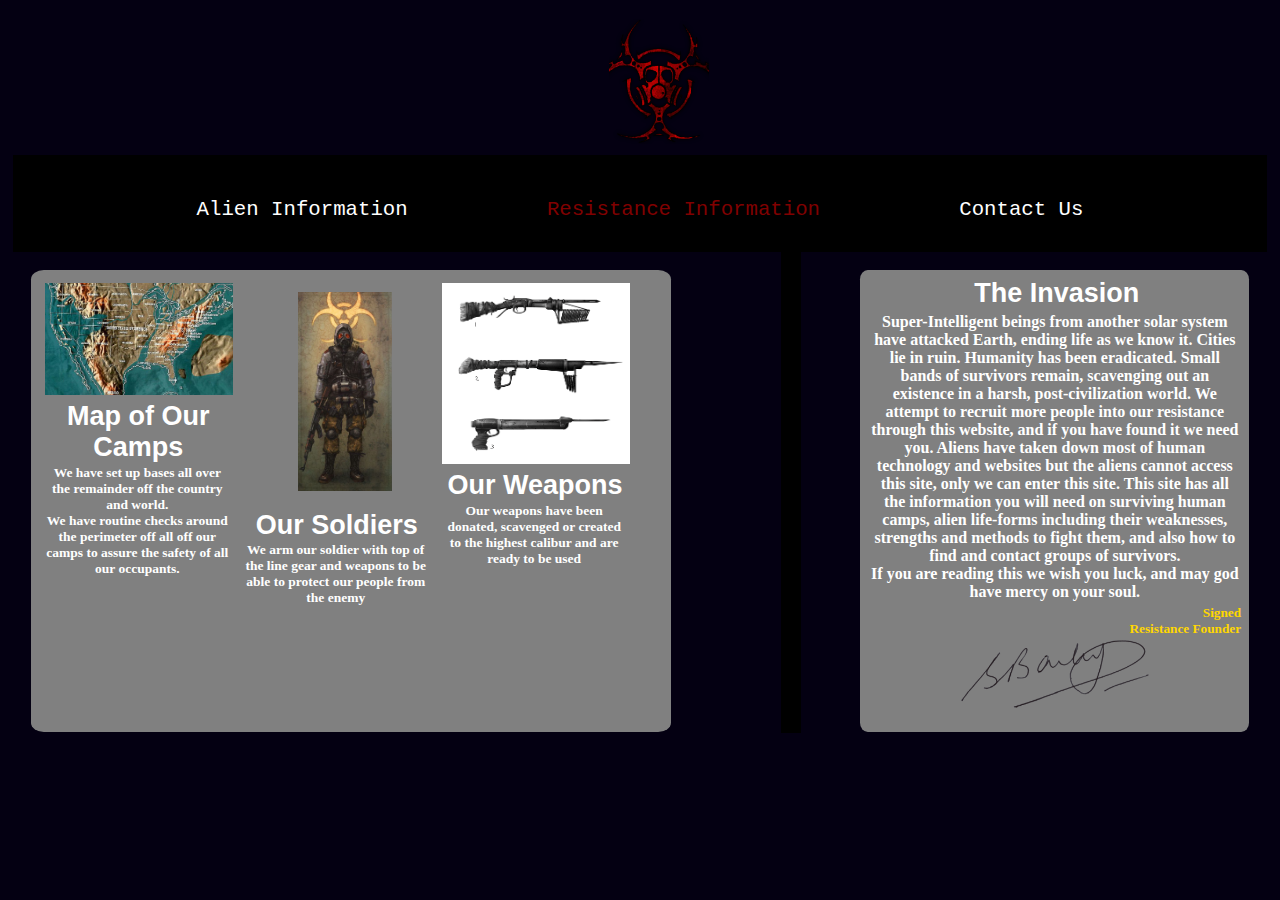
<file: index.html>
<!doctype html>

<head>
    <title>Resistance</title>
    <link rel="stylesheet" href="styles.css">
    <link rel="icon" href="images/Clan_Insignia.png">
    <meta charset="UTF-8">
</head>

<body>

    <img class="logo" src="images/Clan_Insignia.png" alt="logo">
    <nav>

        <div style="text-align: center"></div>
        <a href="info.html">Alien Information</a>
        <a class="pageIn" href="index.html">Resistance Information</a>
        <a href="contact.html">Contact Us</a>
    </nav>
    <section id="section-left">
        <ul>
            <li>
                <a target="_blank" href="http://127.0.0.1:50199/images/Map.jpg"><img class="map" src="images/Map.jpg" alt="map"></a>
                <h2>Map of Our Camps</h2>
                <h3>We have set up bases all over the remainder off the country and world. <br> We have routine checks around the perimeter off all off our camps to assure the safety of all our occupants.</h3>
            </li>
            <li>
                <a target="_blank" href="http://127.0.0.1:50199/images/Soldier.jpg" class="imagedClass"><img class="nextTo" src="images/Soldier.jpg" alt="soldier"></a>
                <p class="nextTo">
                    <h2>Our Soldiers</h2>
                    <h3>We arm our soldier with top of the line gear and weapons to be able to protect our people from the enemy</h3>
            </li>
            <li>
                <a target="_blank" href="http://127.0.0.1:50199/images/harpoon-guns.jpg"> <img class="weapons" src="images/harpoon-guns.jpg" alt="weapon"></a>
                <h2>Our Weapons</h2>
                <h3>Our weapons have been donated, scavenged or created to the highest calibur and are ready to be used</h3>
            </li>


        </ul>
    </section>
    <div class="vl"></div>
    <section id="section-right">
            <h2>The Invasion</h2>
            <h4>Super-Intelligent beings from another solar system have attacked Earth, ending life as we know it. Cities lie in ruin. Humanity has been eradicated. Small bands of survivors remain, scavenging out an existence in a harsh, post-civilization world. We attempt to recruit more people into our resistance through this website, and if you have found it we need you. Aliens have taken down most of human technology and websites but the aliens cannot access this site, only we can enter this site. This site has all the information you will need on surviving human camps, alien life-forms including their weaknesses, strengths and methods to fight them, and also how to find and contact groups of survivors.
                <br>
                If you are reading this we wish you luck, and may god have mercy on your soul.</h4>
            <h5>
                Signed
                <br>
                Resistance Founder
            </h5>
            <img src="images/signature.png" class="signature" alt="signature">
    </section>
</file>
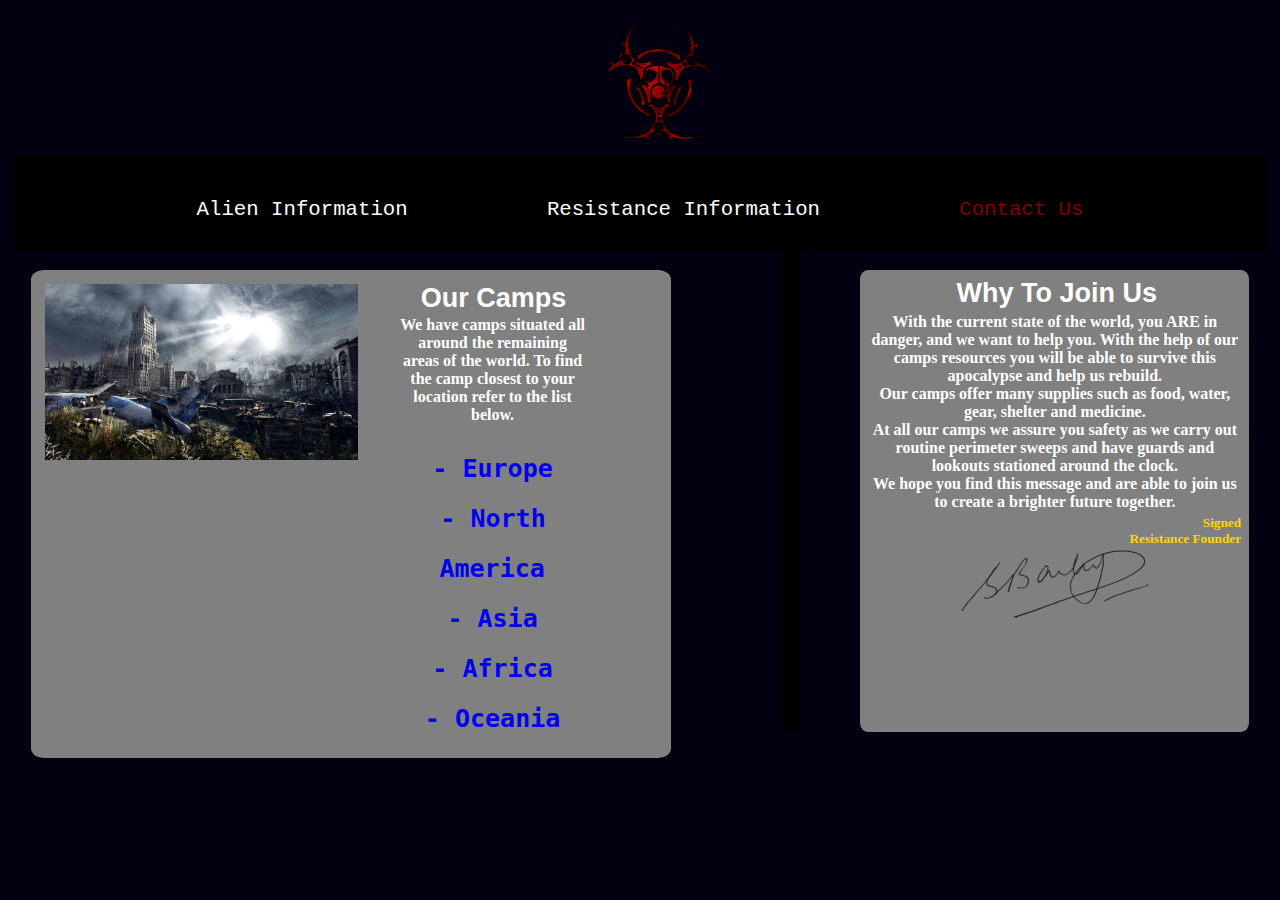
<file: contact.html>
<!doctype html>

<head>
    <title>Resistance</title>
    <link rel="stylesheet" href="styles.css">
    <link rel="icon" href="images/Clan_Insignia.png">
    <meta charset="UTF-8">
    <script>
        var answers = ['Duck and Roll', 'Climb a tree', 'Evacuate Bowels'];

        function testing() {
            var rand = Math.floor(Math.random() * answers.length);


            document.getElementById('text').innerHTML = answers[rand]
        }

    </script>

    <script>
        setInterval(imgChanger, 2000);

        var imgs = ['images/city1.jpg', 'images/city2.jpg', 'images/city3.jpg']

        var i = 0;

        function imgChanger() {
            document.getElementById('imgSlide').src = imgs[i];
            i++;
            if (i > 2) {
                i = 0;
            }
        }

    </script>
</head>

<body>

    <img class="logo" src="images/Clan_Insignia.png" alt="logo" >
    <nav>

        <div style="text-align: center"></div>
        <a href="info.html">Alien Information</a>
        <a href="index.html">Resistance Information</a>
        <a class="pageIn" href="contact.html">Contact Us</a>
    </nav>
    <section id="section-left">
        <ul>
            <li class="contactP">
                <img id="imgSlide" src="images/city.jpg" alt="city">
            </li>
            <li class="lll">
                <h2>
                    Our Camps
                </h2>
                <h4>
                    We have camps situated all around the remaining areas of the world. To find the camp closest to your location refer to the list below.  
                </h4>
                <br>
                <h4 class="countries">
                <a class="camps" href="https://www.indefiniteadventure.com/wp-content/uploads/2014/01/europe_blank_map.jpg">- Europe</a> 
                <br>
                <a class="camps" href="https://dnlzsmybcpo0z.cloudfront.net/games/images/map_img_939285_1473976277.jpg">- North America</a>
                <br>
                <a class="camps" href="https://www.abc.net.au/cm/rimage/11915166-1x1-xlarge.jpg?v=2">- Asia</a>
                <br>
                <a class="camps" href="https://upload.wikimedia.org/wikipedia/commons/thumb/a/a8/World_Heritage_Sites_Africa_map-2.svg/1200px-World_Heritage_Sites_Africa_map-2.svg.png">- Africa</a>
                <br>
                <a class="camps" href="https://lh3.googleusercontent.com/proxy/0TIGi2v-O6oHvqmYwVkCZAR7R-9fQPoTMmwq24mMtnMbe-RzObANN-fSA4Fgh96XjXSWV_RG2KRCXUAvWhdi0lbqObm-s5RpLuNYylZ1D4H12-t3EpnOXEn0K8mBP6q5mdtCEA">- Oceania</a>
                </h4>
            </li>

        </ul>
    </section>
    <div class="vl"></div>
    <section id="section-right">
        
            <h2>Why To Join Us</h2>
            <h4>With the current state of the world, you ARE in danger, and we want to help you. With the help of our camps resources you will be able to survive this apocalypse and help us rebuild.
            <br>
            Our camps offer many supplies such as food, water, gear, shelter and medicine.  
            <br>
            At all our camps we assure you safety as we carry out routine perimeter sweeps and have guards and lookouts stationed around the clock.
            <br>
            We hope you find this message and are able to join us to create a brighter future together.
            </h4>
            <h5>
                Signed
                <br>
                Resistance Founder
            </h5>
            <img src="images/signature.png" class="signature" alt="signature">
    </section>
</file>
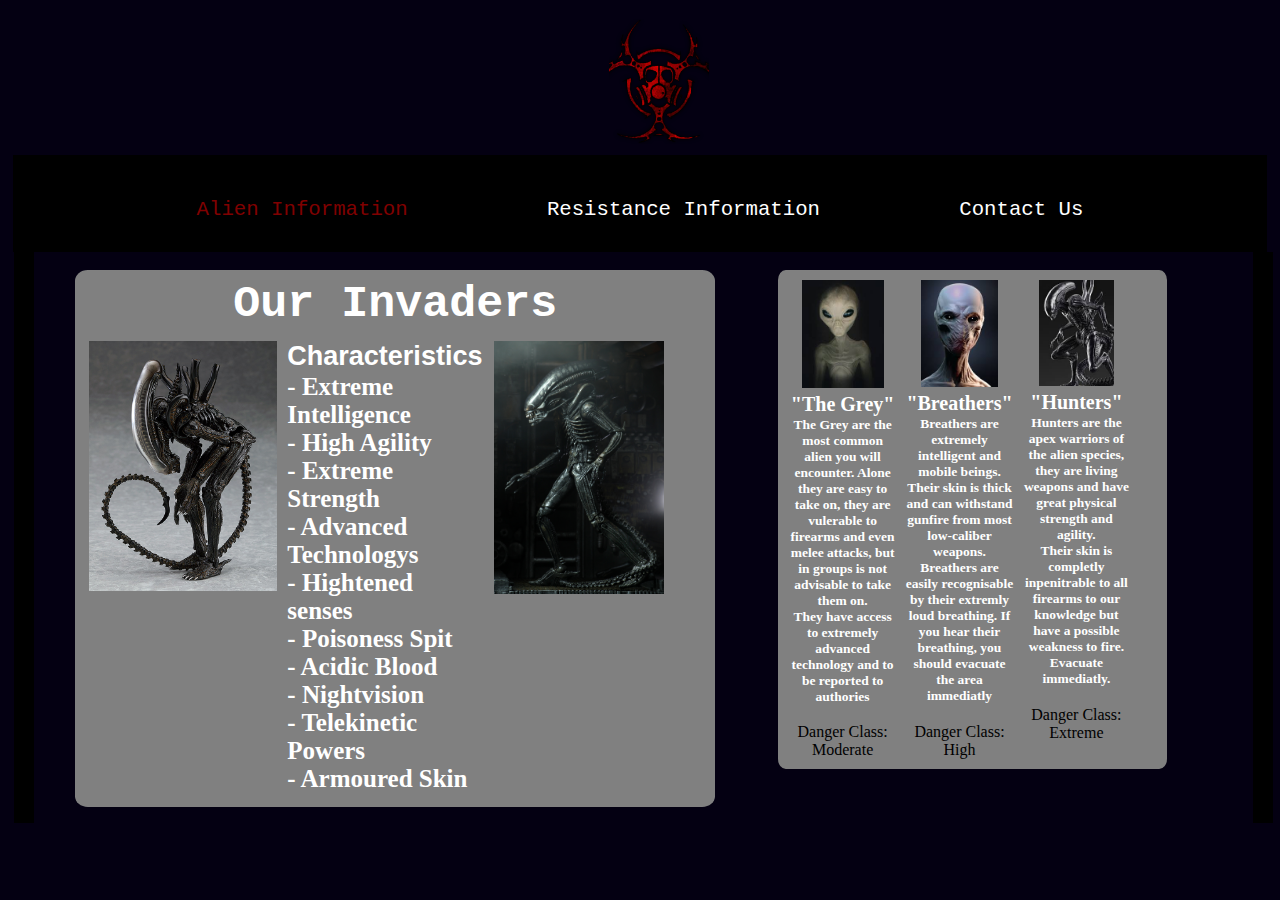
<file: info.html>
<!doctype html>

<head>
    <title>Alien Info</title>
    <link rel="stylesheet" href="styles.css">
    <link rel="icon" href="images/Clan_Insignia.png">
    <meta charset="UTF-8">
</head>

<body>

    <img class="logo" src="images/Clan_Insignia.png" alt="logo">
    <nav>

        <div style="text-align: center"></div>
        <a class="pageIn" href="info.html">Alien Information</a>
        <a href="index.html">Resistance Information</a>
        <a href="contact.html">Contact Us</a>
    </nav>
    <section id="section-left2">
        <h1>Our Invaders</h1>
        <ul>
            <li>
                <img class="alien" src="images/alien2.jpg" alt="alien">
            </li>
            <li>
                <h2>Characteristics</h2>
                <h3 class="joe">
                    - Extreme Intelligence
                    <br>
                    - High Agility
                    <br>
                    - Extreme Strength
                    <br>
                    - Advanced Technologys
                    <br>
                    - Hightened senses
                    <br>
                    - Poisoness Spit
                    <br>
                    - Acidic Blood
                    <br>
                    - Nightvision
                    <br>
                    - Telekinetic Powers
                    <br>
                    - Armoured Skin
                    <br>






                </h3>
            </li>
            
            <li>
<img class="small" src="images/alien3.jpg" alt="alien3">
            </li>
        </ul>
    </section>
    <div class="vl1"></div>
    <div class="vl2"></div>
    <section id="section-right2">
        <ul class="cheese">
            <li class="alienlist">
                <img class="aliensm" src="images/aliensmart.jpg" alt="grey">
                <h3 class="description">"The Grey"</h3>
                    <h3>The Grey are the most common alien you will encounter. Alone they are easy to take on, they are vulerable to firearms and even melee attacks, but in groups is not advisable to take them on.
                        <br>
                        They have access to extremely advanced technology and to be reported to authories</h3>
                    <br>
                    Danger Class: Moderate
            </li>
            <li class="alienlist">
                <img class="alienmouth" src="images/alienmouth.jfif" alt="breather">
                <h3 class="description">"Breathers"</h3>
                    <h3>Breathers are extremely intelligent and mobile beings. Their skin is thick and can withstand gunfire from most low-caliber weapons.
                        <br>
                        Breathers are easily recognisable by their extremly loud breathing.
                        If you hear their breathing, you should evacuate the area immediatly
                    </h3>
                    <br>
                    Danger Class: High
            </li>
            <li class="alienlist">
                <img class="bruh" src="images/xeno.jfif" alt="hunters">
                <h3 class="description">"Hunters"</h3>
                    <h3>Hunters are the apex warriors of the alien species, they are living weapons and have great physical strength and agility.
                        <br>
                        Their skin is completly inpenitrable to all firearms to our knowledge but have a possible weakness to fire. Evacuate immediatly.
                    </h3>
                    <br>
                    Danger Class: Extreme
                
            </li>
        </ul>
    </section>
</file>
<file: styles.css>
html {
    background-color: #040012;
    background-image: url("https://www.transparenttextures.com/patterns/45-degree-fabric-light.png");
}

* {
    padding: 0.5%;
    margin: 0px;
}

.main {
    display: grid;
    grid-template-columns: 2fr 1fr;
    grid-template-columns: auto;   
}

body {
    margin: 0px;
    margin-bottom: 0px;
}

img {
    align-content: center;
}

.logo{
    align-self: center;
    margin-left: 47%;
    margin-right: 44%;
    width: 8%;
}

nav {
    text-align: center;
    background-color: black;
    height: 10%;
    padding: 1% 1%;
    position: relative;
}

nav a {
    text-decoration: none;
    display: inline-block;
    color: white;
    margin: 1% 5%;
    font-size: 2.3vh;
    color: white;
    font-family: "lucida console", courier,  monospace;
}

nav a:hover {
    color:  #00d8f5;
}
h1 {
    margin: auto;
    font-family: "lucida console", courier,  monospace;
    color: white;
    font-size: 5vh;
    text-align: center;

}

section {
    background-color: grey;
    opacity: 1;
    width: 50%;
    height: 40%;
    display: block;
    margin: 2vh;
    min-height: 50vh;
    text-align: center;
    border-radius: 2%;
}


ul {
    display: block;
    width: 100%;
    text-align: left;
}

.alienlist {
    width: 29%;
}


li {
    display: inline-block;
    width: 30%;
    margin: 0%;
    vertical-align: top;
    text-align: center;
}

li img {
    width: 100%;
    height: 100%;
}

h2 {
    width: 100%;
    text-align: center;
    color: white;
    font-family: sans-serif;
    font-size: 3vh;
}

#section-left {
   float: left;
}

#section-right {
   float: right;
   width: 30%;
   margin-left: 30px;
}


.nextTo {
    display: inline-block;
    width: 50%;
    height: 30%;
    vertical-align: top;
    padding-bottom: 0px;
    padding-top: 10px;
    padding-left: 10%;
    padding-right: 0%;
    align-content: center;
    
}

h3 {
   color: white;
   font-size: 1.5vh;
   text-align: center;

}

.map {
    width: 100%;
    align-self: center;
}
.weapons {
    width: 100%;
    align-self: center;
}

.vl {
  border-left: 20px solid black;
  height: 52%;
  position: absolute;
  left: 50%;
  margin-left: 11%;

}



.pageIn {
    color: maroon;
}
.text {
    width: 100%;
    
}

h4 {
    color: white;
}

h5{
    text-align: right;
    color: gold;
}

.signature {
    width: 50%;
}

#section-left2 {
   float: left;
   margin-left: 5%;
   height: 40%;
}

.vl1 {
  border-left: 20px solid black;
  height: 62%;
  position: absolute;
  left: 1%;
  margin-left: 1px;

}

.vl2 {
  border-left: 20px solid black;
  height: 62%;
  position: absolute;
  left: 97.9%;
  margin-right: 5px;
}

#section-right2 {
   float: right;
   width: 30%;
   margin-right: 8%;
   height: 25%;
}

.joe {
    text-align: left;
    font-size: 25px;
}

.aliensm {
    width: 75%;
}

.description {
    font-size: 20px;
}

.alienmouth {
    width:70%;
}

.bruh {
    width: 68%;
}

.contactP {
    width: 50%;
}

.lll {
    margin-left: 5%;
}

.small {
    width: 90%;
}

.camps {
    text-decoration: none;
}

.countries {
    font-family: monospace;
    font-size: 25px;
    line-height: 200%;
}
</file>
